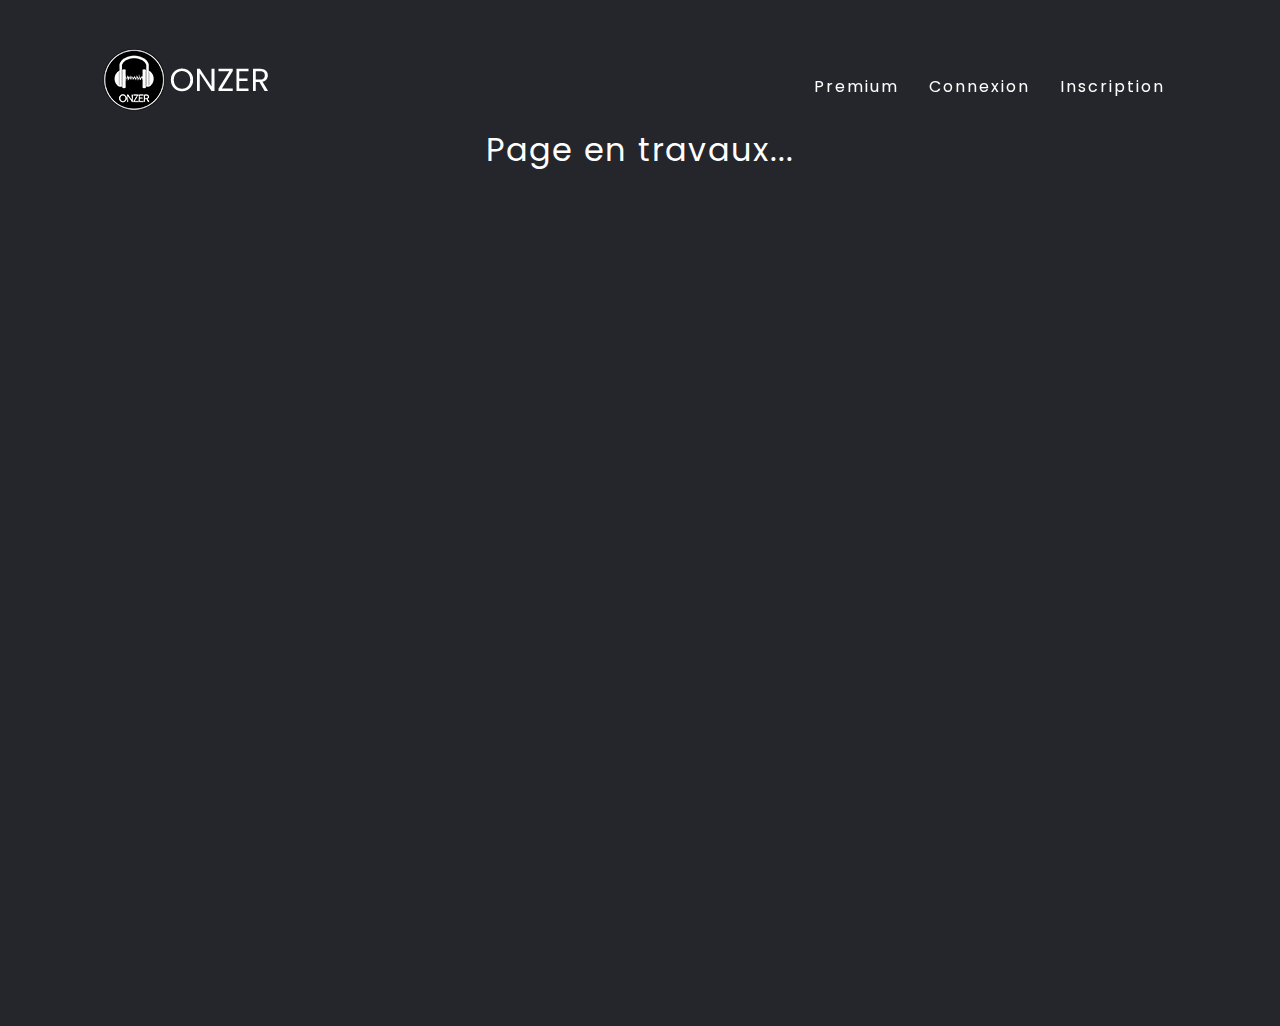
<file: Page_travaux.html>
<!DOCTYPE html>
<html lang="fr">
<head>
    <meta charset="UTF-8">
    <title>ONZER</title>
    <link rel="stylesheet" href="style_page_en_travaux.css">
    <link rel="icon" type="image.png" sizes="20x20" href="./images/logo_ONZER.png">
</head>
<body>
    <header>
        <a href="./index.html" class="logo"><img src="./images/logo_ONZER12.png"></a>
        <ul>
            <li><a href="./Page_travaux.html">Premium</a></li>
            <li><a href="./Page_travaux.html">Connexion</a></li>
            <li><a href="./Page_inscription.html">Inscription</a></li>
        </ul>
    </header>
    <section class="banner"><p>Page en travaux...</p></section>
</file>
<file: style_page_en_travaux.css>
@import url('https://fonts.googleapis.com/css?family=Poppins: 200,300,400,500,600,700,800, 900&display=swap');
*
{
    margin: 0;
    padding: 0;
    box-sizing: border-box;
    font-family: 'Poppins', sans-serif;
}
body
{
    background: #24262b;
    min-height: 100vh;
    overflow-y: hidden;
}
p
{
  position: relative;
  display: flex;
  justify-content: center;
  align-items: center;
  margin: 0.5em;
  text-decoration: none;
  color: #fff;
  letter-spacing: 2px;
  font-weight: 500px;
  font-size: 2em;
}
header
{
    position: fixed; 
    top:0;
    left: 0;
    width: 100%;
    display: flex;
    justify-content: space-between;
    align-items: center;
    transition: 0.6s;
    padding: 40px 100px;
    z-index: 100000;
}
header.sticky
{
    padding: 5px 100px;
    background: #fff;
}
header .logo
{
    position: relative;
    font-weight: 700;
    color: rgb(0, 0, 0);
    text-decoration: none;
    font-size: 2em;
    text-transform: uppercase;
    letter-spacing: 2px;
    transition: 0.6s; 
}
header ul
{
    position: relative;
    display: flex;
    justify-content: center;
    align-items: center;
}
header ul li
{
    position: relative;
    list-style: none;
}
header ul li a
{
    position: relative;
    margin: 0 15px;
    text-decoration: none;
    color: #fff;
    letter-spacing: 2px;
    font-weight: 500px;
    transition: 0.6s;
}
header.sticky ul li a
{
    color: #000;
}
.banner
{
    position: relative;
    width: 100%;
    height: 100vh;
    top : +110px;
    background-size: cover;
}
</file>
